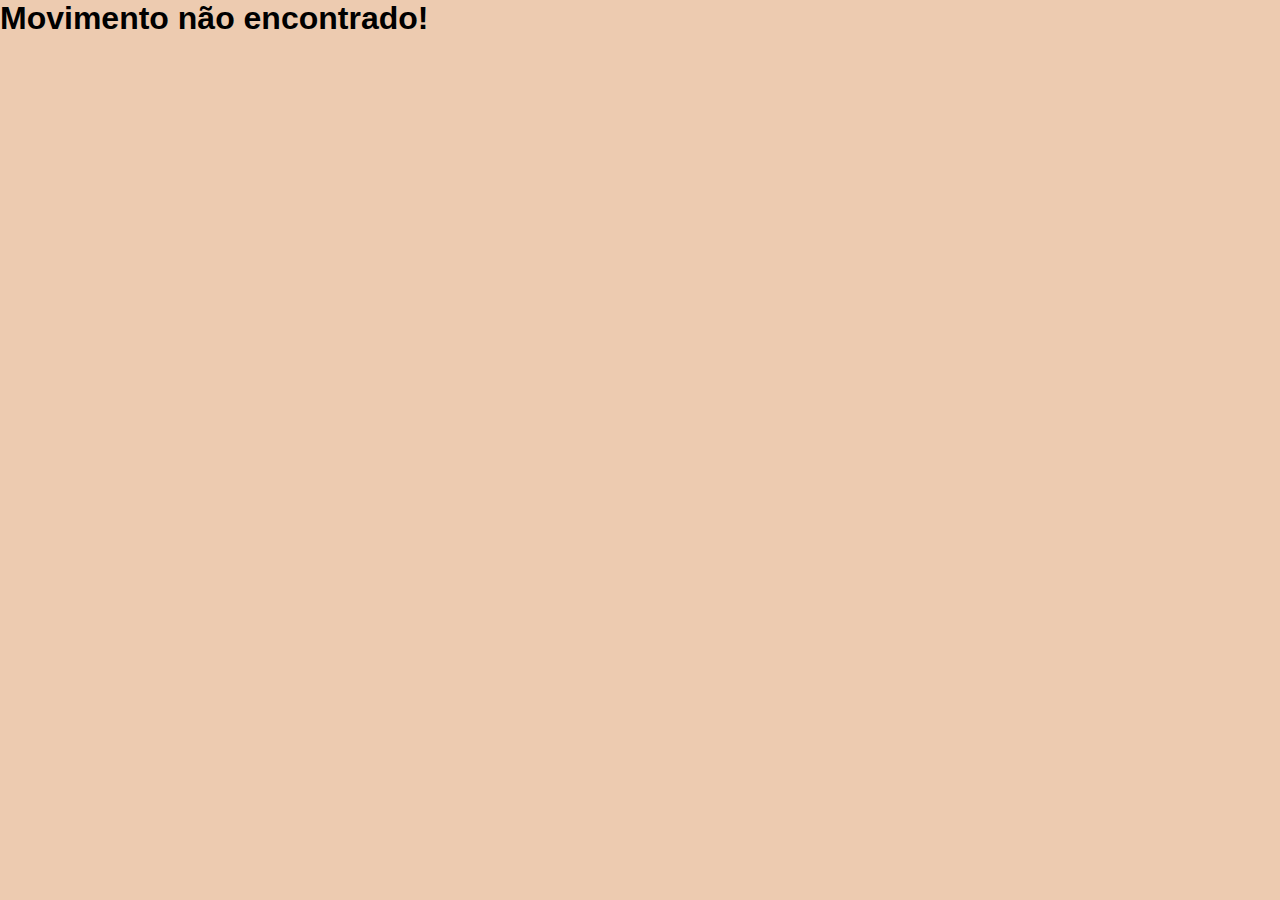
<file: movimento-teste.html>
<!DOCTYPE html>
<html lang="pt-br">

<head>
    <meta charset="UTF-8">
    <meta name="viewport" content="width=device-width, initial-scale=1.0">
    <title></title>

    <link href="https://cdn.jsdelivr.net/npm/bootstrap@5.2.3/dist/css/bootstrap.min.css" rel="stylesheet"
        integrity="sha384-rbsA2VBKQhggwzxH7pPCaAqO46MgnOM80zW1RWuH61DGLwZJEdK2Kadq2F9CUG65" crossorigin="anonymous">

    <!-- FONTE DA PÁGINA -->
    <link rel="preconnect" href="https://fonts.googleapis.com">
    <link rel="preconnect" href="https://fonts.gstatic.com" crossorigin>
    <link
        href="https://fonts.googleapis.com/css2?family=Abril+Fatface&family=Barlow:ital,wght@0,100;0,200;0,300;0,400;0,500;0,600;0,700;0,800;0,900;1,100;1,200;1,300;1,400;1,500;1,600;1,700;1,800;1,900&display=swap"
        rel="stylesheet">
    <link rel="stylesheet" href="css/font.css">

    <!-- ICONE DA PÁGINA -->
    <link rel="shortcut icon" href="assets/img/logo/abrasiletrando/logo_abrasiletrando.png" type="image/x-icon">

    <link rel="stylesheet" href="css/movimento.css">
    <link rel="stylesheet" href="css/header-style.css">
    <link rel="stylesheet" href="css/footer-style.css">
    <style>
        footer {
            background-color: #3D0A0F;
            color: #FCF0E6;
            padding: 4em 8em 2em 8em;
            margin-top: 0;
            box-sizing: border-box;
        }
    </style>
</head>

<body>

    <script src="db_obras.js"></script>
    <script src="js/movimento.js"></script>

    <header>
        <nav class="navbar navbar-expand-lg">
            <div id="container-header">
                <a href="index.html" class="navbar-brand logo">
                    <img src="assets/img/logo/abrasiletrando/logomarca_abrasiletrando.png" alt="Logo Abrasiletrando"
                        width="100px" height="auto">
                </a>
                <button class="navbar-toggler ms-auto" type="button" data-bs-toggle="collapse"
                    data-bs-target="#navbarSupportedContent" aria-controls="navbarSupportedContent"
                    aria-expanded="false" aria-label="Toggle navigation">
                    <span class="navbar-toggler-icon"></span>
                </button>
                <div class="collapse navbar-collapse" id="navbarSupportedContent">
                    <ul class="navbar-nav ms-auto lista-link">
                        <li class="nav-item"><a href="index.html" class="barlow-regular">INÍCIO</a></li>
                        <li class="nav-item"><a href="index.html#sobre" class="barlow-regular">SOBRE</a></li>
                        <li class="nav-item nav-dropdown">
                            <a class="barlow-regular">MOVIMENTOS &#9662;</a>
                            <ul class="nav-dropdown-menu">
                                <li><a href="movimento.html?id=1">Trovadorismo</a></li>
                                <li><a href="movimento.html?id=2">Humanismo</a></li>
                                <li><a href="movimento.html?id=3">Classicismo</a></li>
                                <li><a href="movimento.html?id=4">Barroco</a></li>
                                <li><a href="movimento.html?id=5">Arcadismo</a></li>
                                <li><a href="movimento.html?id=6">Romantismo</a></li>
                                <li><a href="movimento.html?id=7">Realismo</a></li>
                                <li><a href="movimento.html?id=8">Naturalismo</a></li>
                                <li><a href="movimento.html?id=9">Simbolismo</a></li>
                                <li><a href="movimento.html?id=10">Parnasianismo</a></li>
                                <li><a href="movimento.html?id=11">Pré-modernismo</a></li>
                                <li><a href="movimento.html?id=12">Modernismo</a></li>
                            </ul>
                        </li>
                        <li class="nav-item"><a href="estante-virtual.html" class="barlow-regular">ESTANTE VIRTUAL</a>
                        </li>
                    </ul>
                </div>
            </div>
        </nav>
    </header>

    <section class="container-movimento">
        <h1 class="titulo-movimento abril-fatface"></h1>
        <p class="descricao-movimento"></p>
    </section>

    <section class="section-informacoes-obra"></section>

    <section class="section-aspectos-linguisticos-obra"></section>

    <section class="section-quiz-obra"></section>

    <footer>
        <div class="container-footer">
            <div class="texto-footer">
                <p class="barlow-bold">ABRASILETRANDO</p>
                <p class="barlow-bold">Editora Abrasiliana & (nome da startup)</p>
                <p class="barlow-bold">abrasiletrando@gmail.com</p>
                <p class="barlow-bold">SENAI Multimídias - 2025</p>
                <a href="#"><img src="assets/img/icons/icon-instagram.png" alt="Ícone Instagram" width="40px"
                        height="auto"></a>
                <a href="#"><img src="assets/img/icons/icon-facebook.png" alt="Ícone Facebook" width="40px"
                        height="auto"></a>
                <a href="#"><img src="assets/img/icons/icon-youtube.png" alt="Ícone YouTube" width="40px"
                        height="auto"></a>
            </div>
            <div class="logo-footer">
                <img src="assets/img/logo/abrasiletrando/logomarca_abrasiletrando.png" alt="Logo Abrasiletrando"
                    width="100px" height="auto">
            </div>
        </div>
        <p class="direitos barlow-regular">
            &copy; 2025 Abrasiletrando. Todos os direitos reservados.
        </p>
    </footer>

    <script src="https://cdn.jsdelivr.net/npm/bootstrap@5.2.3/dist/js/bootstrap.bundle.min.js"
        integrity="sha384-kenU1KFdBIe4zVF0s0G1M5b4hcpxyD9F7jL+jjXkk+Q2h455rYXK/7HAuoJl+0I4"
        crossorigin="anonymous"></script>

    <!-- JS DO HEADER -->
    <script src="js/script.js"></script>
</body>

</html>
</file>
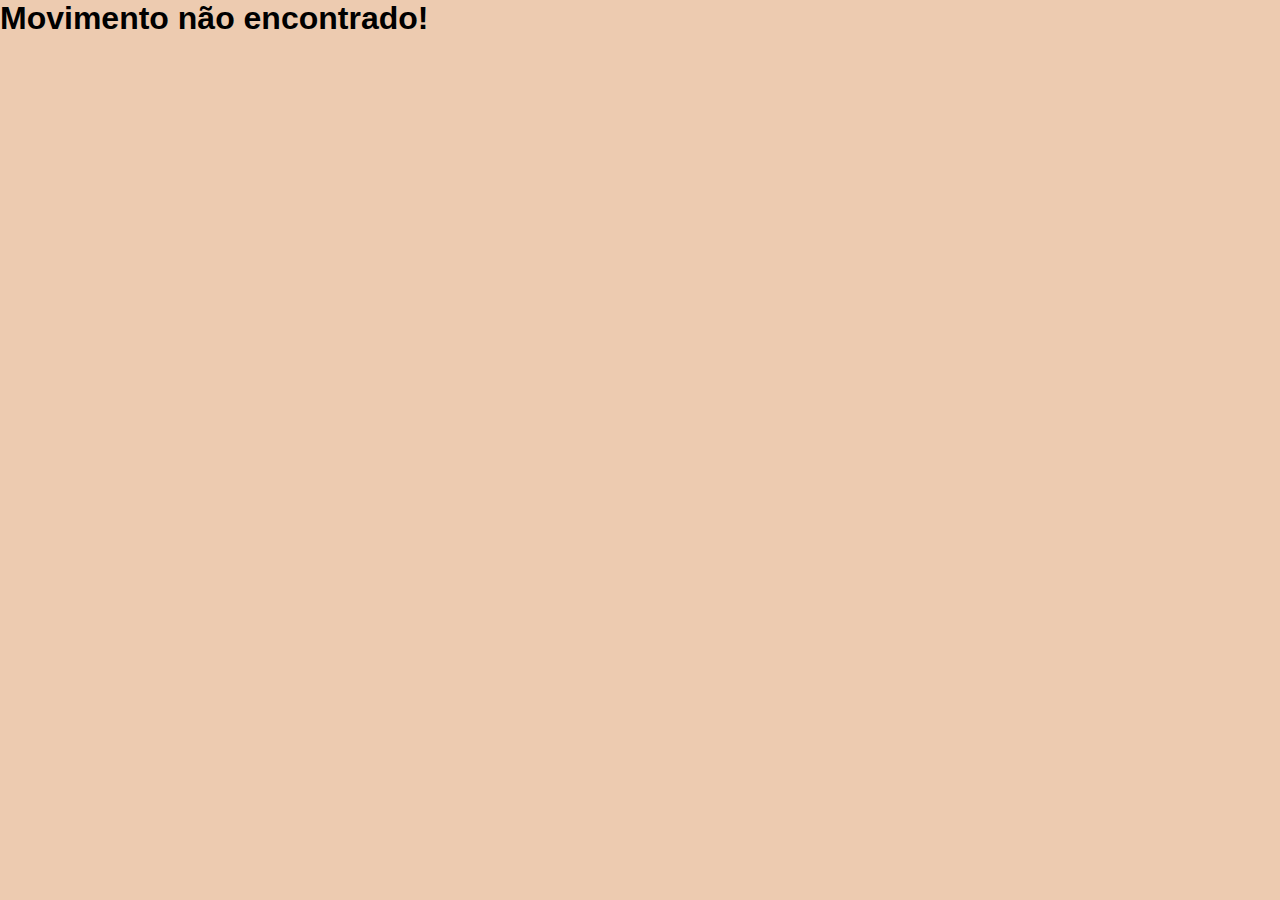
<file: movimento.html>
<!DOCTYPE html>
<html lang="pt-br">

<head>
    <meta charset="UTF-8">
    <meta name="viewport" content="width=device-width, initial-scale=1.0">
    <title class="nome_pagina"></title>

    <!-- Google tag (gtag.js) -->
    <script async src="https://www.googletagmanager.com/gtag/js?id=G-FK9JRKXDDP"></script>
    <script>
        window.dataLayer = window.dataLayer || [];
        function gtag() { dataLayer.push(arguments); }
        gtag('js', new Date());

        gtag('config', 'G-FK9JRKXDDP');
    </script>

    <link href="https://cdn.jsdelivr.net/npm/bootstrap@5.2.3/dist/css/bootstrap.min.css" rel="stylesheet"
        integrity="sha384-rbsA2VBKQhggwzxH7pPCaAqO46MgnOM80zW1RWuH61DGLwZJEdK2Kadq2F9CUG65" crossorigin="anonymous">

    <!-- FONTE DA PÁGINA -->
    <link rel="preconnect" href="https://fonts.googleapis.com">
    <link rel="preconnect" href="https://fonts.gstatic.com" crossorigin>
    <link
        href="https://fonts.googleapis.com/css2?family=Abril+Fatface&family=Barlow:ital,wght@0,100;0,200;0,300;0,400;0,500;0,600;0,700;0,800;0,900;1,100;1,200;1,300;1,400;1,500;1,600;1,700;1,800;1,900&display=swap"
        rel="stylesheet">
    <link rel="stylesheet" href="css/font.css">

    <!-- ICONE DA PÁGINA -->
    <link rel="shortcut icon" href="assets/img/logo/abrasiletrando/logo_abrasiletrando.png" type="image/x-icon">

    <link rel="stylesheet" href="css/movimento.css">
    <link rel="stylesheet" href="css/header-style.css">
    <link rel="stylesheet" href="css/footer-style.css">
    <style>
        footer {
            background-color: #3D0A0F;
            color: #FCF0E6;
            padding: 4em 8em 2em 8em;
            margin-top: 0;
            box-sizing: border-box;
        }

        .navegacao-obras {
            background-color: #688F25;
            width: 100%;
            padding: 1em 8em;
            text-align: center;
            display: flex;
            justify-content: center;
            align-items: center;
        }

        .primeiro-link-obra,
        .segundo-link-obra,
        .terceiro-link-obra {
            padding: 0;
            margin: 0 1em;
            color: #FFF;
            text-decoration: none;
            font-size: 1.2em;
            position: relative;
            transition: color 0.2s;
        }

        .navegacao-obras a::after {
            color: #FFF;
            content: "";
            position: absolute;
            left: 0;
            bottom: -2px;
            width: 0;
            height: 2px;
            background: #3D0A0F;
            transition: width 0.3s;
        }

        .navegacao-obras a:hover {
            color: #FFF;
            cursor: pointer;
        }

        .navegacao-obras a:hover::after {
            color: #FFF;
            width: 100%;
        }

        @media (max-width: 768px) {
            .navegacao-obras {
                flex-direction: column;
                padding: 2em 1em;
            }

            .primeiro-link-obra,
            .segundo-link-obra,
            .terceiro-link-obra {
                padding: 0;
                margin: 0 1em;
                color: #FFF;
                text-decoration: underline;
                font-size: 1.2em;
                position: relative;
                transition: color 0.2s;
            }
        }
    </style>
</head>

<body>

    <script src="db_obras.js"></script>
    <script src="js/movimento.js"></script>

    <header>
        <nav class="navbar navbar-expand-lg">
            <div id="container-header">
                <a href="index.html" class="navbar-brand logo">
                    <img src="assets/img/logo/abrasiletrando/logomarca_abrasiletrando.png" alt="Logo Abrasiletrando"
                        width="100px" height="auto">
                </a>
                <button class="navbar-toggler ms-auto" type="button" data-bs-toggle="collapse"
                    data-bs-target="#navbarSupportedContent" aria-controls="navbarSupportedContent"
                    aria-expanded="false" aria-label="Toggle navigation">
                    <span class="navbar-toggler-icon"></span>
                </button>
                <div class="collapse navbar-collapse" id="navbarSupportedContent">
                    <ul class="navbar-nav ms-auto lista-link">
                        <li class="nav-item"><a href="index.html" class="barlow-regular">INÍCIO</a></li>
                        <li class="nav-item"><a href="index.html#sobre" class="barlow-regular">SOBRE</a></li>
                        <li class="nav-item nav-dropdown">
                            <a class="barlow-regular">MOVIMENTOS &#9662;</a>
                            <ul class="nav-dropdown-menu">
                                <li><a href="movimento.html?id=1&obra=1">Trovadorismo</a></li>
                                <li><a href="movimento.html?id=2&obra=1">Humanismo</a></li>
                                <li><a href="movimento.html?id=3&obra=1">Classicismo</a></li>
                                <li><a href="movimento.html?id=4&obra=1">Barroco</a></li>
                                <li><a href="movimento.html?id=5&obra=1">Arcadismo</a></li>
                                <li><a href="movimento.html?id=6&obra=1">Romantismo</a></li>
                                <li><a href="movimento.html?id=7&obra=1">Realismo</a></li>
                                <li><a href="movimento.html?id=8&obra=1">Naturalismo</a></li>
                                <li><a href="movimento.html?id=9&obra=1">Simbolismo</a></li>
                                <li><a href="movimento.html?id=10&obra=1">Parnasianismo</a></li>
                                <li><a href="movimento.html?id=11&obra=1">Pré-modernismo</a></li>
                                <li><a href="movimento.html?id=12&obra=1">Modernismo</a></li>
                            </ul>
                        </li>
                        <li class="nav-item"><a href="estante-virtual.html" class="barlow-regular">ESTANTE VIRTUAL</a>
                        </li>
                    </ul>
                </div>
            </div>
        </nav>
    </header>

    <section class="container-movimento">
        <h1 class="titulo-movimento abril-fatface"></h1>
        <p class="descricao-movimento"></p>
    </section>

    <nav id="obra" class="navegacao-obras">
        <a class="primeiro-link-obra barlow-regular" href=""></a>
        <a class="segundo-link-obra barlow-regular" href=""></a>
        <a class="terceiro-link-obra barlow-regular" href=""></a>
    </nav>

    <section class="section-informacoes-obra"></section>

    <section class="section-aspectos-linguisticos-obra"></section>

    <section class="section-quiz-obra"></section>

    <footer>
        <div class="container-footer">
            <div class="texto-footer">
                <p class="barlow-bold">ABRASILETRANDO</p>
                <p class="barlow-bold">Editora Abrasiliana & JCR Digital</p>
                <p class="barlow-bold">abrasiletrando@gmail.com</p>
                <p class="barlow-bold">SENAI Multimídias - 2025</p>
                <a href="#"><img src="assets/img/icons/icon-instagram.png" alt="Ícone Instagram" width="40px"
                        height="auto"></a>
                <a href="#"><img src="assets/img/icons/icon-facebook.png" alt="Ícone Facebook" width="40px"
                        height="auto"></a>
                <a href="#"><img src="assets/img/icons/icon-youtube.png" alt="Ícone YouTube" width="40px"
                        height="auto"></a>
            </div>
            <div class="logo-footer">
                <img src="assets/img/logo/abrasiletrando/logomarca_abrasiletrando.png" alt="Logo Abrasiletrando"
                    width="100px" height="auto">
            </div>
        </div>
        <p class="direitos barlow-regular">
            &copy; 2025 Abrasiletrando. Todos os direitos reservados.
        </p>
    </footer>

    <script src="https://cdn.jsdelivr.net/npm/bootstrap@5.2.3/dist/js/bootstrap.bundle.min.js"
        integrity="sha384-kenU1KFdBIe4zVF0s0G1M5b4hcpxyD9F7jL+jjXkk+Q2h455rYXK/7HAuoJl+0I4"
        crossorigin="anonymous"></script>

    <!-- JS DO HEADER -->
    <script src="js/script.js"></script>
    <div vw class="enabled">
        <div vw-access-button class="active"></div>
        <div vw-plugin-wrapper>
            <div class="vw-plugin-top-wrapper"></div>
        </div>
    </div>
    <script src="https://vlibras.gov.br/app/vlibras-plugin.js"></script>
    <script>
        new window.VLibras.Widget('https://vlibras.gov.br/app');
    </script>
</body>

</html>
</file>
<file: css/font.css>
@import url('https://fonts.googleapis.com/css2?family=Abril+Fatface&family=Barlow:ital,wght@0,100;0,200;0,300;0,400;0,500;0,600;0,700;0,800;0,900;1,100;1,200;1,300;1,400;1,500;1,600;1,700;1,800;1,900&display=swap');

.barlow-thin {
  font-family: "Barlow", sans-serif;
  font-weight: 100;
  font-style: normal;
}

.barlow-extralight {
  font-family: "Barlow", sans-serif;
  font-weight: 200;
  font-style: normal;
}

.barlow-light {
  font-family: "Barlow", sans-serif;
  font-weight: 300;
  font-style: normal;
}

.barlow-regular {
  font-family: "Barlow", sans-serif;
  font-weight: 400;
  font-style: normal;
}

.barlow-medium {
  font-family: "Barlow", sans-serif;
  font-weight: 500;
  font-style: normal;
}

.barlow-semibold {
  font-family: "Barlow", sans-serif;
  font-weight: 600;
  font-style: normal;
}

.barlow-bold {
  font-family: "Barlow", sans-serif;
  font-weight: 700;
  font-style: normal;
}

.barlow-extrabold {
  font-family: "Barlow", sans-serif;
  font-weight: 800;
  font-style: normal;
}

.barlow-black {
  font-family: "Barlow", sans-serif;
  font-weight: 900;
  font-style: normal;
}

.barlow-thin-italic {
  font-family: "Barlow", sans-serif;
  font-weight: 100;
  font-style: italic;
}

.barlow-extralight-italic {
  font-family: "Barlow", sans-serif;
  font-weight: 200;
  font-style: italic;
}

.barlow-light-italic {
  font-family: "Barlow", sans-serif;
  font-weight: 300;
  font-style: italic;
}

.barlow-regular-italic {
  font-family: "Barlow", sans-serif;
  font-weight: 400;
  font-style: italic;
}

.barlow-medium-italic {
  font-family: "Barlow", sans-serif;
  font-weight: 500;
  font-style: italic;
}

.barlow-semibold-italic {
  font-family: "Barlow", sans-serif;
  font-weight: 600;
  font-style: italic;
}

.barlow-bold-italic {
  font-family: "Barlow", sans-serif;
  font-weight: 700;
  font-style: italic;
}

.barlow-extrabold-italic {
  font-family: "Barlow", sans-serif;
  font-weight: 800;
  font-style: italic;
}

.barlow-black-italic {
  font-family: "Barlow", sans-serif;
  font-weight: 900;
  font-style: italic;
}

.abril-fatface {
  font-family: "Abril Fatface", cursive;
  font-weight: 400;
  font-style: normal;
}
</file>
<file: css/movimento.css>
* {
    margin: 0;
    padding: 0;
    box-sizing: border-box;
}

body {
    font-family: Arial, Helvetica, sans-serif;
    background-color: #EDCBB0;
}

.container-movimento {
    background-color: #E35219;
    margin-top: 14vh;
    box-sizing: border-box;
    color: #FCF0E6;
    text-align: center;
    padding: 8em;
    width: 100%;
}

.titulo-movimento {
    font-size: 5em;
    margin-bottom: 20px;
}

.descricao-movimento {
    font-size: 1.5em;
    padding: 0;
    margin: 0 auto;
}

/* Estilização para telas menores */
@media (max-width: 768px) {
    .container-movimento {
        padding: 4em 2em;
    }

    .titulo-movimento {
        font-size: 2.5em;
    }

    .descricao-movimento {
        font-size: 1.2em;
    }
}

.section-informacoes-obra {
    background-color: #688F25;
    padding: 4em 10em;
    box-sizing: border-box;
    height: auto;
}

.titulo-section-informacoes {
    color: #3D0A0F;
    font-size: 3em;
    text-align: left;
}

.geracao-obra {
    color: #3D0A0F;
    font-size: 1.5em;
    margin-bottom: 1.5em;
}

.container-informacoes-obra {
    display: flex;
    gap: 4em;
    justify-content: space-between;
    align-items: center;
}

.caracteristicas-obra {
    text-align: center;
}

.capa-retangulo {
    background: #D9D9D9;
    padding: 18px;
    display: flex;
    justify-content: center;
    align-items: center;
    box-shadow: 0 4px 16px rgba(0, 0, 0, 0.07);
    width: 100%;
    height: auto;
    box-sizing: border-box;
    margin-bottom: 1.5em;
}

.capa-retangulo img {
    display: block;
    height: auto;
    width: 100%;
}

.informacoes-basicas-obra {
    text-align: center;
    background-color: #D9D9D9;
    border-radius: 42px;
    height: fit-content;
    box-shadow: 0 4px 8px rgba(0, 0, 0, 0.2);
    padding: 1em 2em;
    /* Adicione esta linha para espaçamento interno */
    margin: 0 auto;
    /* Centraliza se desejar */
}

.titulo-informacoes-obra {
    color: #3D0A0F;
    padding-bottom: 0.5em;
    border-radius: 42px 42px 0 0;
    margin: 0;
}

.autor-obra,
.ano-obra,
.genero-obra {
    color: #3D0A0F;
    font-size: 1.2em;
    margin-bottom: 0.5em;
}

.resumo-contexto-audio-obra {
    display: flex;
    flex-direction: column;
    justify-content: center;
}

.resumo-obra {
    background-color: #3D0A0F;
    color: #EDCBB0;
    border-radius: 42px;
    box-shadow: 0 4px 8px rgba(0, 0, 0, 0.2);
    padding: 1em 2em;
    margin-bottom: 1.5em;
    text-align: justify;
}

.titulo-resumo-obra,
.titulo-contexto-obra,
.titulo-estrutura,
.titulos-aspectos-gerais {
    font-size: 2em;
    margin-bottom: 0.5em;
}

.texto-resumo-obra,
.texto-contexto-obra,
.lista-estrutura {
    font-size: 1.2em;
    line-height: 1.6;
}

.contexto-obra {
    background-color: #B64012;
    color: #EDCBB0;
    border-radius: 42px;
    box-shadow: 0 4px 8px rgba(0, 0, 0, 0.2);
    padding: 1em 2em;
    margin-bottom: 1.5em;
    text-align: justify;
    display: flex;
    align-items: center;
    justify-content: space-between;
}

.imagem-contexto-obra {
    text-align: center;
    padding: 0.5em 1.2em;
}

.imagem-contexto-obra img {
    max-width: 400px;
    width: 100%;
    height: auto;
    border-radius: 12px;
}

.audio-obra {
    text-align: center;
    display: flex;
    flex-direction: row;
    justify-content: space-between;
    align-items: center;
    background-color: #3D0A0F;
    color: #EDCBB0;
    border-radius: 21px;
    box-shadow: 0 4px 8px rgba(0, 0, 0, 0.2);
    padding: 1em 2em;
    margin-bottom: 1.5em;
}

.titulo-audio-obra {
    font-size: 2em;
    margin: 0 auto;
}

.audio-obra audio {
    padding: 0.5em;
    width: 100%;
    max-width: 300px;
}

/* Estilos responsivos para telas menores */
@media (max-width: 768px) {

    .container-informacoes-obra,
    .contexto-obra {
        flex-direction: column;
        align-items: center;
        text-align: center;
    }

    .caracteristicas-obra,
    .resumo-contexto-audio-obra {
        width: 100%;
    }

    .section-informacoes-obra {
        padding: 2em;
    }

    .titulo-section-informacoes {
        text-align: center;
    }

    .geracao-obra {
        text-align: center;
    }

    .audio-obra {
        flex-direction: column;
        gap: 1em;
    }
}

/* SEÇÃO ASPECTOS LINGUÍSTICOS DA OBRA */
.section-aspectos-linguisticos-obra {
    background-color: #416308;
    padding: 4em 10em;
    box-sizing: border-box;
    height: auto;
}

.titulo-section-aspectos-linguisticos {
    color: #EDCBB0;
    font-size: 3em;
    text-align: left;
    margin-bottom: 1em;
}

.container-aspectos-linguisticos-obra {
    display: flex;
    justify-content: space-between;
    align-items: center;
    gap: 1em;
    flex-wrap: wrap;
    /* ajuda em telas médias */
}

.aspectos-linguisticos-obra {
    width: 60%;
}

.video-aspectos-obra {
    width: 37%;
    text-align: center;
    color: #EDCBB0;
    margin-bottom: 1.5em;
}

/* Vídeo responsivo */
.video-aspectos-obra video {
    width: 70%;       /* ocupa 70% da coluna */
    max-width: 320px; /* limite de largura */
    height: auto;
    aspect-ratio: 9/16;
    margin: 0 auto;
    display: block;
    border-radius: 12px;
}

.container-estrutura {
    background-color: #B64012;
    color: #EDCBB0;
    box-sizing: border-box;
    width: 100%;
    border-radius: 42px;
    box-shadow: 0 4px 8px rgba(0, 0, 0, 0.2);
    padding: 1em 2em;
    margin-bottom: 1.5em;
    text-align: justify;
    display: flex;
    justify-content: space-between;
    gap: 1.2em;
    align-items: center;
}

/* Imagens responsivas */
.imagem-estrutura img,
.aspectos-gerais img {
    width: 100%;
    height: auto;
    max-width: 100%;
    border-radius: 12px;
    padding: 0.1em;
}

.imagem-estrutura img {
    max-width: 400px;
    height: auto;
    border-radius: 12px;
    padding: 0.5em;
}

.aspectos-gerais {
    width: 100%;
    border-radius: 42px;
    margin-bottom: 1.5em;
    text-align: center;
}

/* Estilos responsivos para telas menores */
@media (max-width: 768px) {
    .container-aspectos-linguisticos-obra {
        flex-direction: column;
        align-items: center;
    }

    .aspectos-gerais,
    .container-estrutura {
        flex-direction: column;
        align-items: center;
    }

    .section-aspectos-linguisticos-obra {
        padding: 2em 1.5em;
    }

    .titulo-section-aspectos-linguisticos {
        text-align: center;
    }

    .container-estrutura,
    .aspectos-gerais {
        flex-direction: column;
        align-items: stretch;
        gap: 1em;
        padding: 1em 1em;
        max-width: 100%;
        box-sizing: border-box;
    }

    .texto-estrutura,
    .imagem-estrutura img {
        max-width: 100%;
        width: 100%;
        min-width: 0;
        padding: 1em;
        margin: 0 auto;
        box-sizing: border-box;
    }

    .aspectos-gerais {
        width: 100%;
        border-radius: 42px;
        margin-bottom: 1.5em;
        text-align: center;
    }

    .aspectos-gerais img {
        max-width: 100%;
        width: 100%;
        height: auto;
        padding: 0.5em;
        box-sizing: border-box;
    }

    .aspectos-linguisticos-obra,
    .video-aspectos-obra {
        flex: 1 1 100%;
        max-width: 100%;
    }

    .aspectos-linguisticos-obra,
    .video-aspectos-obra {
        width: 100%;
    }
}

/* Para telas muito pequenas */
@media (max-width: 480px) {

    .container-estrutura {
        padding: 1em;
        gap: 0.5em;
        border-radius: 10px;
    }

    .aspectos-gerais {
        width: 100%;
        border-radius: 42px;
        margin-bottom: 1.5em;
        padding: 0.1em;
        text-align: center;
    }

    .aspectos-gerais img {
        max-width: 100%;
        width: 100%;
        height: auto;
        padding: 0.1em;
        box-sizing: border-box;
    }
}

.section-quiz-obra {
    background-color: #E35219;
    padding: 4em 10em;
    box-sizing: border-box;
    height: auto;
}

.titulo-quiz {
    color: #3D0A0F;
    font-size: 3em;
    text-align: center;
}

/* Estilos responsivos para telas menores */
@media (max-width: 768px) {
    .section-quiz-obra {
        padding: 2em 1.5em;
    }

    .titulo-quiz {
        font-size: 2em;
    }
}
</file>
<file: css/header-style.css>
#container-header {
    background-color: #EDCBB0;
    height: 16vh;
    width: 100%;
    display: flex;
    justify-content: space-between;
    align-items: center;
    position: fixed;
    z-index: 1000;
    top: 0;
    left: 0;
    padding: 1em 8em;
    transition: all 0.3s ease;
}

@media (max-width: 768px) {
    #container-header {
        padding: 1em 2em;
    }
}

@media (max-width: 991.98px) {
    #container-header {
        flex-direction: row;
        align-items: center;
        justify-content: space-between;
        padding: 1em 1em;
    }

    .navbar-toggler {
        margin-left: auto;
        z-index: 1100;
    }

    .navbar-collapse {
        position: absolute;
        top: 100%;
        left: 0;
        width: 100vw;
        background: #EDCBB0;
        padding: 1em 0;
        box-shadow: 0 2px 10px rgba(0, 0, 0, 0.08);
    }

    .navbar-nav {
        flex-direction: column;
        align-items: flex-start;
        gap: 0;
        width: 100%;
        padding-left: 0;
    }

    #container-header .lista-link {
        width: 100%;
        gap: 0;
    }

    #container-header .lista-link li {
        width: 100%;
    }

    #container-header .lista-link li a {
        width: 100%;
        padding: 0.5em 1em;
        display: block;
    }
}

/* Estilo aplicado quando a página é rolada */
#container-header.scrolled {
    background-color: #EDCBB0;
    opacity: 0.9;
    box-shadow: 0 2px 10px rgba(0, 0, 0, 0.3);
    z-index: 1000;
}

#container-header .lista-link {
    margin: 0;
    padding: 0;
    list-style: none;
    gap: 20px;
    /* Remova display: flex; aqui! */
}

#container-header .lista-link li a {
    color: #000000;
    text-decoration: none;
    font-size: 1.2em;
    position: relative;
    transition: color 0.2s;
}

#container-header ul li a::after {
    content: "";
    position: absolute;
    left: 0;
    bottom: -2px;
    width: 0;
    height: 2px;
    background: #E35219;
    transition: width 0.3s;
}

#container-header ul li a:hover {
    cursor: pointer;
}

#container-header ul li a:hover::after {
    width: 100%;
}

/* novo nome pra não conflitar com Bootstrap */
.nav-dropdown {
    position: relative;
}

/* menu oculto por padrão (não usa display para permitir transição suave) */
#container-header .nav-dropdown-menu {
    display: block;
    list-style: none;
    position: absolute;
    top: 80%;
    left: 0;
    background: #EDCBB0;
    margin: 8px 0 0 0;
    padding: 8px 0;
    min-width: 180px;
    border-radius: 6px;
    box-shadow: 0 6px 18px rgba(0, 0, 0, 0.15);
    z-index: 2000;

    /* estado oculto */
    opacity: 0;
    visibility: hidden;
    transform: translateY(8px);
    pointer-events: none;
    transition: opacity .18s ease, transform .18s ease, visibility .18s;
}

#container-header .nav-dropdown-menu.show-dropdown {
    opacity: 1;
    visibility: visible;
    transform: translateY(0);
    pointer-events: auto;
}

/* Limita a altura do dropdown e permite rolagem interna */
#container-header .nav-dropdown-menu {
    max-height: 300px;
    overflow-y: auto;
}

/* itens do dropdown */
#container-header .nav-dropdown-menu li {
    padding: 10px 20px;
}

#container-header .nav-dropdown-menu li a {
    color: #000;
    text-decoration: none;
    display: block;
}

/* mostra o menu ao passar o mouse (somente quando hover no próprio li) */
/* e também quando o dropdown recebe foco por teclado (:focus-within) */
#container-header .nav-dropdown:hover>.nav-dropdown-menu,
#container-header .nav-dropdown:focus-within>.nav-dropdown-menu {
    opacity: 1;
    visibility: visible;
    transform: translateY(0);
    pointer-events: auto;
}

/* pequeno ajuste visual do link principal */
#container-header .nav-dropdown>a {
    display: inline-flex;
    align-items: center;
    gap: 8px;
    cursor: pointer;
    user-select: none;
}
</file>
<file: css/footer-style.css>
footer {
    background-color: #688F25;
    color: #FCF0E6;
    padding: 4em 8em 2em 8em;
    margin-top: 2em;
    box-sizing: border-box;
}

.logo-footer {
    background-color: #FCF0E6;
    border-radius: 1000px;
    width: 300px;
    /* aumente o tamanho do círculo */
    height: 300px;
    /* aumente o tamanho do círculo */
    display: flex;
    align-items: center;
    justify-content: center;
    overflow: hidden;
    /* garante que a imagem fique dentro do círculo */
}

.logo-footer img {
    width: 240px;
    /* ajuste o tamanho da imagem conforme necessário */
    height: 240px;
    object-fit: cover;
    /* mantém a imagem centralizada e cortada */
}

.container-footer {
    display: flex;
    justify-content: space-between;
    align-items: center;
    padding: 0 2em;
    margin: 2em;
}

@media (max-width: 768px) {
    footer {
        padding: 4em 2em 2em 2em;
        text-align: center;
    }

    .container-footer {
        flex-direction: column;
        gap: 2em;
        margin: 0;
        padding: 0;
    }

    .logo-footer {
        width: 200px;
        height: 200px;
    }

    .logo-footer img {
        width: 160px;
        height: 160px;
    }
}

.direitos {
    font-size: 1.2em;
    text-align: center;
    margin: 1em 0;
}
</file>
